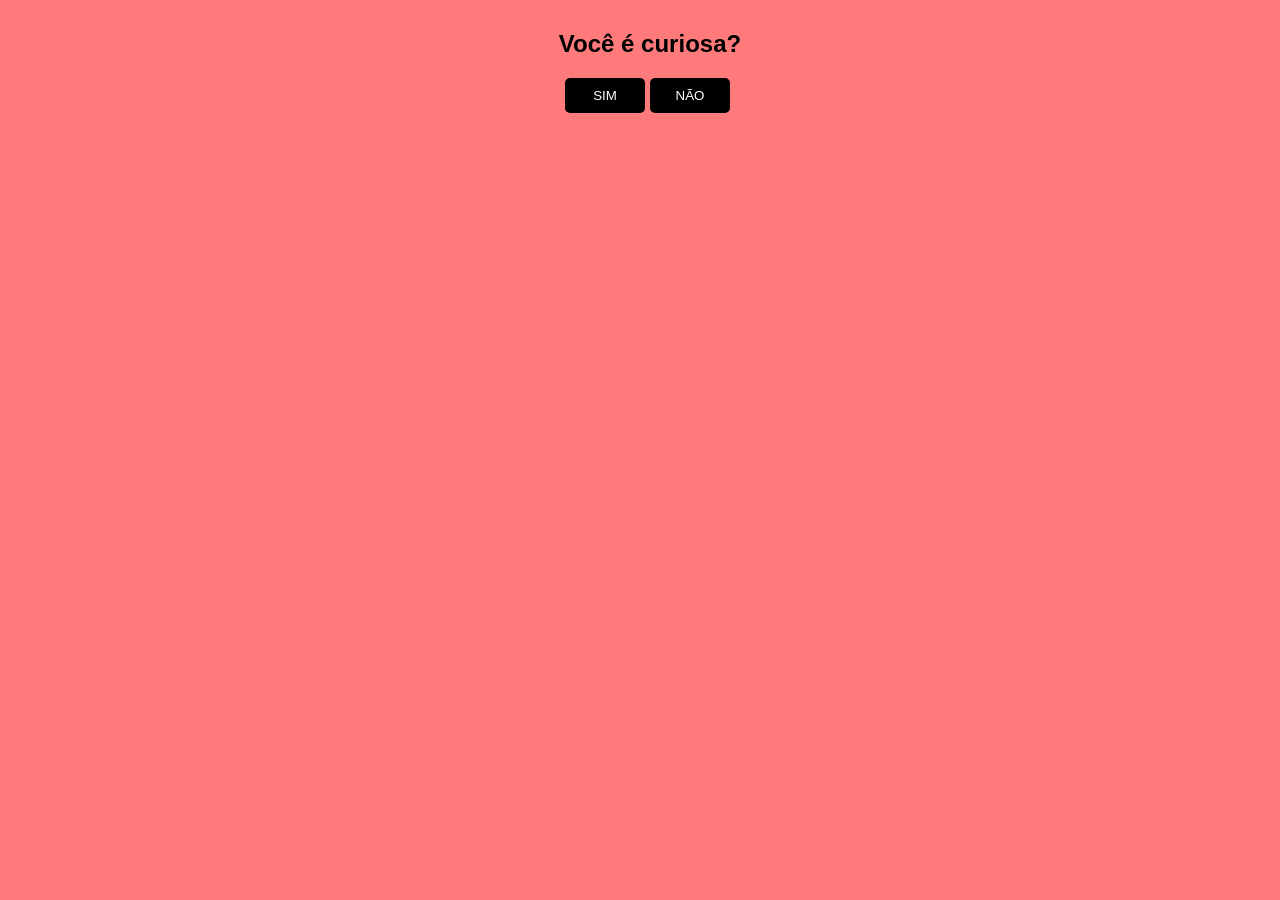
<file: index.html>
<!DOCTYPE html>
<html lang="en">

<head>
    <meta charset="UTF-8">
    <meta http-equiv="X-UA-Compatible" content="IE=edge">
    <meta name="viewport" content="width=device-width, initial-scale=1.0">
    <title>Juliana Bila</title>
</head>

<body>
    <div id="conteudo">
        <h2>Você é curiosa?</h2>
        <div style="margin: auto;width: 170px;">
            <button style="position: fixed;display: block;" class="btn" onclick="sim()">SIM</button>
            <button class="btn" onclick="desvia(this)" onmouseover="desvia(this)" style="position: absolute;">NÃO</button>
        </div>
    </div>
</body>
<style>
    #conteudo {
        background: #ff7a7a;
        width: 100%;
        height: 100%;
        position: fixed;
        top: 0;
        left: 0;
        padding: 10px;
        text-align: center;
        font-family: sans-serif;
    }

    .btn {
        background: black;
        color: white;
        border: none;
        padding: 10px;
        width: 80px;
        border-radius: 5px;
    }
</style>

<script>
    function sim() {
        alert("kk curiosa");
        // redireciona para um URL após clicar no SIM
        location.href = "https://www.youtube.com/@GeorgeOCuriosoEmPortugues";
    }

    function desvia(btn) {
        // btn declarado na função
        btn.style.position = 'absolute';
        btn.style.bottom = geraPosicao(10, 90);
        btn.style.left = geraPosicao(10, 90);
        console.log('opa, desviei...');
    }

    function geraPosicao(min, max) {
        return (Math.random() * (max - min) + min) + "%";
    }

    /* Apague se quiser, isso apenas escreve MTHS1901 e o link para o tutorial no console */
    const o = "MTHS1901", e = 90, l = "bold"; console.log(`%c${o}`, "font-size: 90px; font-weight: bold; background: linear-gradient(90deg, red, yellow);"), console.log("Tutorial: https://www.youtube.com/watch?v=zxxB9SFh9p4");

</script>

</html>
</file>
